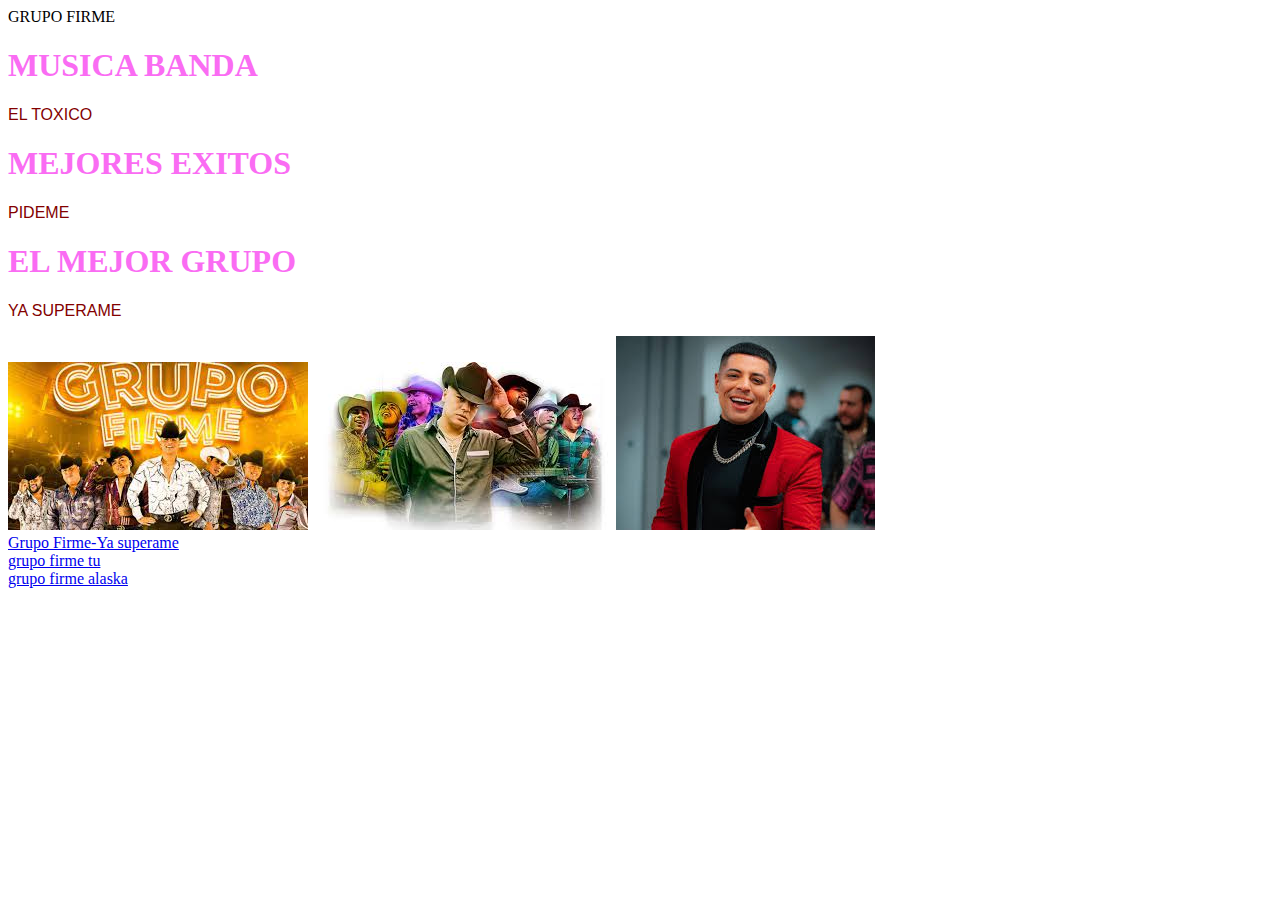
<file: pagina_web/index..html>
<!DOCTYPE html>
<html lang="en">
<head>
    <meta charset="UTF-8">
    <meta http-equiv="X-UA-Compatible" content="IE=edge">
    <meta name="viewport" content="width=device-width, initial-scale=1.0">
    <link rel="stylesheet" href="style.css">
    <title>Document</title>
</head>
<body>
    <tittle>GRUPO FIRME</tittle>
<H1>MUSICA BANDA</H1> 
<P>EL TOXICO</P>
<H1>MEJORES EXITOS</H1> 
<P>PIDEME</P>
<H1>EL MEJOR GRUPO</H1> 
<P>YA SUPERAME</P>
<img src="IMG/descarga.jpg" id="grupo-1">
<img src="IMG/images (1).jpg" >
<img src="IMG/images.jpg" >
<li><a href="https://www.google.com/url?sa=t&rct=j&q=&esrc=s&source=web&cd=&cad=rja&uact=8&ved=2ahUKEwjNh_mA45f7AhUvLEQIHVZaC3wQwqsBegQIIhAB&url=https%3A%2F%2Fwww.youtube.com%2Fwatch%3Fv%3Dg2BzGJnNvEw&usg=AOvVaw1ty52hIcc7HubuJBDbQN-Z">Grupo Firme-Ya superame</a></li>
<li><a href="https://www.youtube.com/watch?v=bqszoG7edts">grupo firme tu</a></li>
<li><a href=" https://www.youtube.com/watch?v=JLnBQuoCQZc">grupo firme alaska</a></li>
<p
</body>
</html>
</file>
<file: pagina_web/style.css>
h1{
    color: rgb(250, 108, 243);
    font-family:cursive

}

p{
    color: rgb(131, 0, 0);
    font-size: medium;
    font-family: 'Gill Sans', 'Gill Sans MT', Calibri, 'Trebuchet MS', sans-serif;
    
}

#grupo-3{
    width: 89px;
    height: 89px;
}
</file>
